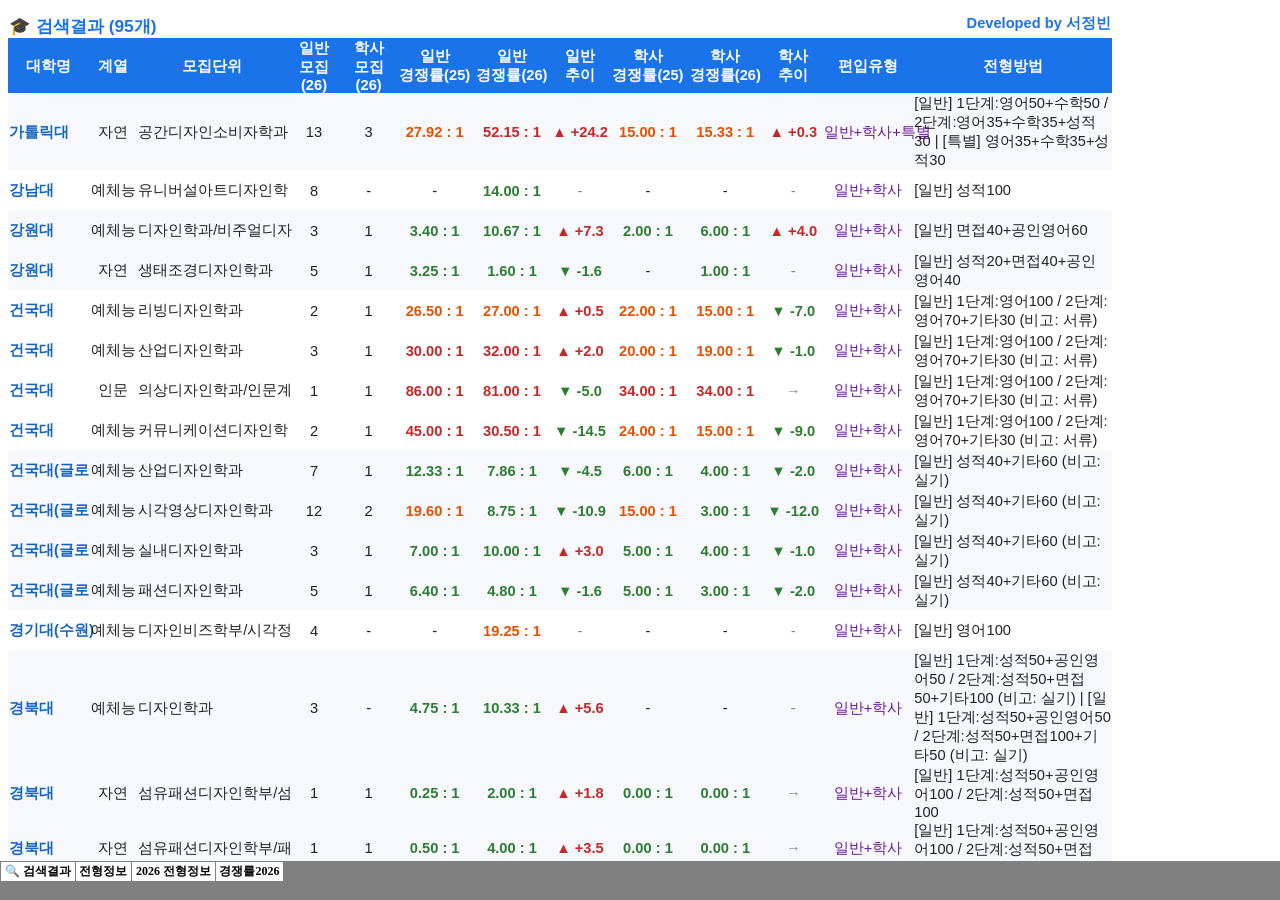
<file: qwer/index.html>
<html xmlns:v="urn:schemas-microsoft-com:vml"
xmlns:o="urn:schemas-microsoft-com:office:office"
xmlns:x="urn:schemas-microsoft-com:office:excel"
xmlns="http://www.w3.org/TR/REC-html40">

<head>
<meta name="Excel Workbook Frameset">
<meta http-equiv=Content-Type content="text/html; charset=ks_c_5601-1987">
<meta name=ProgId content=Excel.Sheet>
<meta name=Generator content="Microsoft Excel 15">
<link rel=File-List href="index.files/filelist.xml">
<![if !supportTabStrip]>
<link id="shLink" href="index.files/sheet001.html">
<link id="shLink" href="index.files/sheet002.html">
<link id="shLink" href="index.files/sheet003.html">
<link id="shLink" href="index.files/sheet004.html">

<link id="shLink">

<script language="JavaScript">
<!--
 var c_lTabs=4;

 var c_rgszSh=new Array(c_lTabs);
 c_rgszSh[0] = "&#128269;&nbsp;�˻����";
 c_rgszSh[1] = "��������";
 c_rgszSh[2] = "2026&nbsp;��������";
 c_rgszSh[3] = "�����2026";



 var c_rgszClr=new Array(8);
 c_rgszClr[0]="window";
 c_rgszClr[1]="buttonface";
 c_rgszClr[2]="windowframe";
 c_rgszClr[3]="windowtext";
 c_rgszClr[4]="threedlightshadow";
 c_rgszClr[5]="threedhighlight";
 c_rgszClr[6]="threeddarkshadow";
 c_rgszClr[7]="threedshadow";

 var g_iShCur;
 var g_rglTabX=new Array(c_lTabs);

function fnGetIEVer()
{
 var ua=window.navigator.userAgent
 var msie=ua.indexOf("MSIE")
 if (msie>0 && window.navigator.platform=="Win32")
  return parseInt(ua.substring(msie+5,ua.indexOf(".", msie)));
 else
  return 0;
}

function fnBuildFrameset()
{
 var szHTML="<frameset rows=\"*,18\" border=0 width=0 frameborder=no framespacing=0>"+
  "<frame src=\""+document.all.item("shLink")[0].href+"\" name=\"frSheet\" noresize>"+
  "<frameset cols=\"54,*\" border=0 width=0 frameborder=no framespacing=0>"+
  "<frame src=\"\" name=\"frScroll\" marginwidth=0 marginheight=0 scrolling=no>"+
  "<frame src=\"\" name=\"frTabs\" marginwidth=0 marginheight=0 scrolling=no>"+
  "</frameset></frameset><plaintext>";

 with (document) {
  open("text/html","replace");
  write(szHTML);
  close();
 }

 fnBuildTabStrip();
}

function fnBuildTabStrip()
{
 var szHTML=
  "<html><head><style>.clScroll {font:8pt Courier New;color:"+c_rgszClr[6]+";cursor:default;line-height:10pt;}"+
  ".clScroll2 {font:10pt Arial;color:"+c_rgszClr[6]+";cursor:default;line-height:11pt;}</style></head>"+
  "<body onclick=\"event.returnValue=false;\" ondragstart=\"event.returnValue=false;\" onselectstart=\"event.returnValue=false;\" bgcolor="+c_rgszClr[4]+" topmargin=0 leftmargin=0><table cellpadding=0 cellspacing=0 width=100%>"+
  "<tr><td colspan=6 height=1 bgcolor="+c_rgszClr[2]+"></td></tr>"+
  "<tr><td style=\"font:1pt\">&nbsp;<td>"+
  "<td valign=top id=tdScroll class=\"clScroll\" onclick=\"parent.fnFastScrollTabs(0);\" onmouseover=\"parent.fnMouseOverScroll(0);\" onmouseout=\"parent.fnMouseOutScroll(0);\"><a>&#171;</a></td>"+
  "<td valign=top id=tdScroll class=\"clScroll2\" onclick=\"parent.fnScrollTabs(0);\" ondblclick=\"parent.fnScrollTabs(0);\" onmouseover=\"parent.fnMouseOverScroll(1);\" onmouseout=\"parent.fnMouseOutScroll(1);\"><a>&lt</a></td>"+
  "<td valign=top id=tdScroll class=\"clScroll2\" onclick=\"parent.fnScrollTabs(1);\" ondblclick=\"parent.fnScrollTabs(1);\" onmouseover=\"parent.fnMouseOverScroll(2);\" onmouseout=\"parent.fnMouseOutScroll(2);\"><a>&gt</a></td>"+
  "<td valign=top id=tdScroll class=\"clScroll\" onclick=\"parent.fnFastScrollTabs(1);\" onmouseover=\"parent.fnMouseOverScroll(3);\" onmouseout=\"parent.fnMouseOutScroll(3);\"><a>&#187;</a></td>"+
  "<td style=\"font:1pt\">&nbsp;<td></tr></table></body></html>";

 with (frames['frScroll'].document) {
  open("text/html","replace");
  write(szHTML);
  close();
 }

 szHTML =
  "<html><head>"+
  "<style>A:link,A:visited,A:active {text-decoration:none;"+"color:"+c_rgszClr[3]+";}"+
  ".clTab {cursor:hand;background:"+c_rgszClr[1]+";font:9pt ����;padding-left:3px;padding-right:3px;text-align:center;}"+
  ".clBorder {background:"+c_rgszClr[2]+";font:1pt;}"+
  "</style></head><body onload=\"parent.fnInit();\" onselectstart=\"event.returnValue=false;\" ondragstart=\"event.returnValue=false;\" bgcolor="+c_rgszClr[4]+
  " topmargin=0 leftmargin=0><table id=tbTabs cellpadding=0 cellspacing=0>";

 var iCellCount=(c_lTabs+1)*2;

 var i;
 for (i=0;i<iCellCount;i+=2)
  szHTML+="<col width=1><col>";

 var iRow;
 for (iRow=0;iRow<6;iRow++) {

  szHTML+="<tr>";

  if (iRow==5)
   szHTML+="<td colspan="+iCellCount+"></td>";
  else {
   if (iRow==0) {
    for(i=0;i<iCellCount;i++)
     szHTML+="<td height=1 class=\"clBorder\"></td>";
   } else if (iRow==1) {
    for(i=0;i<c_lTabs;i++) {
     szHTML+="<td height=1 nowrap class=\"clBorder\">&nbsp;</td>";
     szHTML+=
      "<td id=tdTab height=1 nowrap class=\"clTab\" onmouseover=\"parent.fnMouseOverTab("+i+");\" onmouseout=\"parent.fnMouseOutTab("+i+");\">"+
      "<a href=\""+document.all.item("shLink")[i].href+"\" target=\"frSheet\" id=aTab>&nbsp;"+c_rgszSh[i]+"&nbsp;</a></td>";
    }
    szHTML+="<td id=tdTab height=1 nowrap class=\"clBorder\"><a id=aTab>&nbsp;</a></td><td width=100%></td>";
   } else if (iRow==2) {
    for (i=0;i<c_lTabs;i++)
     szHTML+="<td height=1></td><td height=1 class=\"clBorder\"></td>";
    szHTML+="<td height=1></td><td height=1></td>";
   } else if (iRow==3) {
    for (i=0;i<iCellCount;i++)
     szHTML+="<td height=1></td>";
   } else if (iRow==4) {
    for (i=0;i<c_lTabs;i++)
     szHTML+="<td height=1 width=1></td><td height=1></td>";
    szHTML+="<td height=1 width=1></td><td></td>";
   }
  }
  szHTML+="</tr>";
 }

 szHTML+="</table></body></html>";
 with (frames['frTabs'].document) {
  open("text/html","replace");
  charset=document.charset;
  write(szHTML);
  close();
 }
}

function fnInit()
{
 g_rglTabX[0]=0;
 var i;
 for (i=1;i<=c_lTabs;i++)
  with (frames['frTabs'].document.all.tbTabs.rows[1].cells[fnTabToCol(i-1)])
   g_rglTabX[i]=offsetLeft+offsetWidth-6;
}

function fnTabToCol(iTab)
{
 return 2*iTab+1;
}

function fnNextTab(fDir)
{
 var iNextTab=-1;
 var i;

 with (frames['frTabs'].document.body) {
  if (fDir==0) {
   if (scrollLeft>0) {
    for (i=0;i<c_lTabs&&g_rglTabX[i]<scrollLeft;i++);
    if (i<c_lTabs)
     iNextTab=i-1;
   }
  } else {
   if (g_rglTabX[c_lTabs]+6>offsetWidth+scrollLeft) {
    for (i=0;i<c_lTabs&&g_rglTabX[i]<=scrollLeft;i++);
    if (i<c_lTabs)
     iNextTab=i;
   }
  }
 }
 return iNextTab;
}

function fnScrollTabs(fDir)
{
 var iNextTab=fnNextTab(fDir);

 if (iNextTab>=0) {
  frames['frTabs'].scroll(g_rglTabX[iNextTab],0);
  return true;
 } else
  return false;
}

function fnFastScrollTabs(fDir)
{
 if (c_lTabs>16)
  frames['frTabs'].scroll(g_rglTabX[fDir?c_lTabs-1:0],0);
 else
  if (fnScrollTabs(fDir)>0) window.setTimeout("fnFastScrollTabs("+fDir+");",5);
}

function fnSetTabProps(iTab,fActive)
{
 var iCol=fnTabToCol(iTab);
 var i;

 if (iTab>=0) {
  with (frames['frTabs'].document.all) {
   with (tbTabs) {
    for (i=0;i<=4;i++) {
     with (rows[i]) {
      if (i==0)
       cells[iCol].style.background=c_rgszClr[fActive?0:2];
      else if (i>0 && i<4) {
       if (fActive) {
        cells[iCol-1].style.background=c_rgszClr[2];
        cells[iCol].style.background=c_rgszClr[0];
        cells[iCol+1].style.background=c_rgszClr[2];
       } else {
        if (i==1) {
         cells[iCol-1].style.background=c_rgszClr[2];
         cells[iCol].style.background=c_rgszClr[1];
         cells[iCol+1].style.background=c_rgszClr[2];
        } else {
         cells[iCol-1].style.background=c_rgszClr[4];
         cells[iCol].style.background=c_rgszClr[(i==2)?2:4];
         cells[iCol+1].style.background=c_rgszClr[4];
        }
       }
      } else
       cells[iCol].style.background=c_rgszClr[fActive?2:4];
     }
    }
   }
   with (aTab[iTab].style) {
    cursor=(fActive?"default":"hand");
    color=c_rgszClr[3];
   }
  }
 }
}

function fnMouseOverScroll(iCtl)
{
 frames['frScroll'].document.all.tdScroll[iCtl].style.color=c_rgszClr[7];
}

function fnMouseOutScroll(iCtl)
{
 frames['frScroll'].document.all.tdScroll[iCtl].style.color=c_rgszClr[6];
}

function fnMouseOverTab(iTab)
{
 if (iTab!=g_iShCur) {
  var iCol=fnTabToCol(iTab);
  with (frames['frTabs'].document.all) {
   tdTab[iTab].style.background=c_rgszClr[5];
  }
 }
}

function fnMouseOutTab(iTab)
{
 if (iTab>=0) {
  var elFrom=frames['frTabs'].event.srcElement;
  var elTo=frames['frTabs'].event.toElement;

  if ((!elTo) ||
   (elFrom.tagName==elTo.tagName) ||
   (elTo.tagName=="A" && elTo.parentElement!=elFrom) ||
   (elFrom.tagName=="A" && elFrom.parentElement!=elTo)) {

   if (iTab!=g_iShCur) {
    with (frames['frTabs'].document.all) {
     tdTab[iTab].style.background=c_rgszClr[1];
    }
   }
  }
 }
}

function fnSetActiveSheet(iSh)
{
 if (iSh!=g_iShCur) {
  fnSetTabProps(g_iShCur,false);
  fnSetTabProps(iSh,true);
  g_iShCur=iSh;
 }
}

 window.g_iIEVer=fnGetIEVer();
 if (window.g_iIEVer>=4)
  fnBuildFrameset();
//-->
</script>
<![endif]><!--[if gte mso 9]><xml>
 <x:ExcelWorkbook>
  <x:ExcelWorksheets>
   <x:ExcelWorksheet>
    <x:Name>&#128269; �˻����</x:Name>
    <x:WorksheetSource HRef="index.files/sheet001.html"/>
   </x:ExcelWorksheet>
   <x:ExcelWorksheet>
    <x:Name>��������</x:Name>
    <x:WorksheetSource HRef="index.files/sheet002.html"/>
   </x:ExcelWorksheet>
   <x:ExcelWorksheet>
    <x:Name>2026 ��������</x:Name>
    <x:WorksheetSource HRef="index.files/sheet003.html"/>
   </x:ExcelWorksheet>
   <x:ExcelWorksheet>
    <x:Name>�����2026</x:Name>
    <x:WorksheetSource HRef="index.files/sheet004.html"/>
   </x:ExcelWorksheet>
  </x:ExcelWorksheets>
  <x:Stylesheet HRef="index.files/stylesheet.css"/>
  <x:WindowHeight>6900</x:WindowHeight>
  <x:WindowWidth>11916</x:WindowWidth>
  <x:WindowTopX>0</x:WindowTopX>
  <x:WindowTopY>0</x:WindowTopY>
  <x:ProtectStructure>False</x:ProtectStructure>
  <x:ProtectWindows>False</x:ProtectWindows>
 </x:ExcelWorkbook>
</xml><![endif]-->
</head>

<frameset rows="*,39" border=0 width=0 frameborder=no framespacing=0>
 <frame src="index.files/sheet001.html" name="frSheet">
 <frame src="index.files/tabstrip.html" name="frTabs" marginwidth=0 marginheight=0>
 <noframes>
  <body>
   <p>�� ���������� �������� ������ ��� ���� ���������� �������� �������� �ʽ��ϴ�.</p>
  </body>
 </noframes>
</frameset>
</html>
</file>
